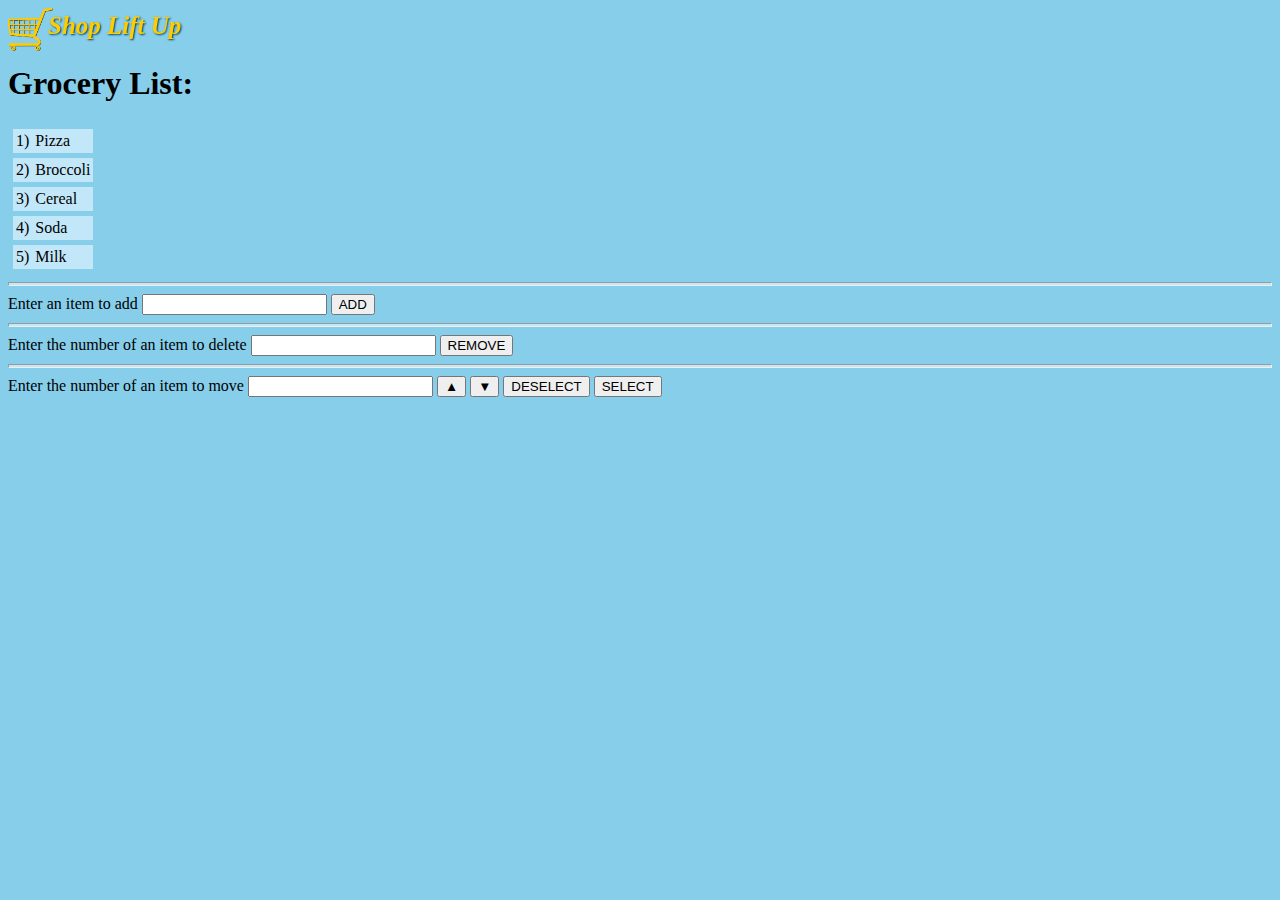
<file: index.html>
<!DOCTYPE html>
<html lang="en">

<head>
    <meta charset="UTF-8">
    <meta http-equiv="X-UA-Compatible" content="IE=edge">
    <meta name="viewport" content="width=device-width, initial-scale=1.0">
    <title>GroceryList</title>
    <link rel="stylesheet" href="style.css">
    <script src="script.js"></script>
</head>

<body onclick="initialize();">
    <div id="heading">
        <img id=logo src="shoppingCart.png">
        <p id=hText><em>Shop Lift Up</em></p>
    </div>
    <br />
    <br />
    <h1>Grocery List: </h1>
    <table id="myTable">
        <tr id="Pizza">
            <td>
                <span class="num">1) </span>
            </td>
            <td>
                <div id="item1"><span id="1">Pizza</span></div>
            </td>
        </tr>
        <tr id="Broccoli">
            <td>
                <span class="num">2) </span>
            </td>
            <td>
                <div id="Broccoli"><span id="2">Broccoli</span></div>
            </td>
        </tr>
        <tr id="Cereal">
            <td>
                <span class="num">3) </span>
            </td>
            <td>
                <div id="item2"><span id="3">Cereal</span></div>
            </td>
        </tr>
        <tr id="Soda">
            <td>
                <span class="num">4) </span>
            </td>
            <td>
                <div id="item3"><span id="4">Soda</span></div>
            </td>
        </tr>
        <tr id="Milk">
            <td>
                <span class="num">5) </span>
            </td>
            <td>
                <div id="item4"><span id="5">Milk</span></div>
            </td>
        </tr>
    </table>
    <hr />
    <label>
        Enter an item to add <input type="text" id="newItem" />
    </label>
    <button onclick="addItem();">
        ADD
    </button>
    <br />
    <span id=addMessage> </span>
    <hr />
    <label>
        Enter the number of an item to delete <input type="text" id="deletedItem" />
    </label>
    <button onclick="removeItem();">
        REMOVE
    </button>
    <hr />
    <label>
        Enter the number of an item to move <input type="text" id="movingItem" />
    </label>

    <button onclick="moveUp();">
        ▲
    </button>
    <button onclick="moveDown();">
        ▼
    </button>
    <button onclick="deselect();">
        DESELECT
    </button>
    <button onclick="checkIfSelected();">
        SELECT
    </button>
</body>

</html>
</file>
<file: style.css>
body{
    background-color: skyblue;
}
#logo
{
    width: 45px;
    display: inline-block;
    position: fixed;
}
#heading{
    display: inline-block;
    align-items:stretch;
    color: rgb(255, 204, 0);
    font-weight: bold;
    font-size: 25px;
    text-shadow: 1px 1px 2px rgb(4, 68, 97);
    position: fixed;
}
#hText{
    margin-left: 40px;
    margin-top: 4px;
    position: relative;
}

tr{
    background-color:rgb(194, 231, 249);
    border: solid 5px skyblue;
}
td{
    border-style:none;
    border-width: 0px;
    padding: 3px;
}
table{
    border: none;
    font-family:calibri;
    border-width: 0px;
    border-collapse:collapse;
}
hr{
    height: 2px;
    background-color:rgb(194, 231, 249);
}
</file>
